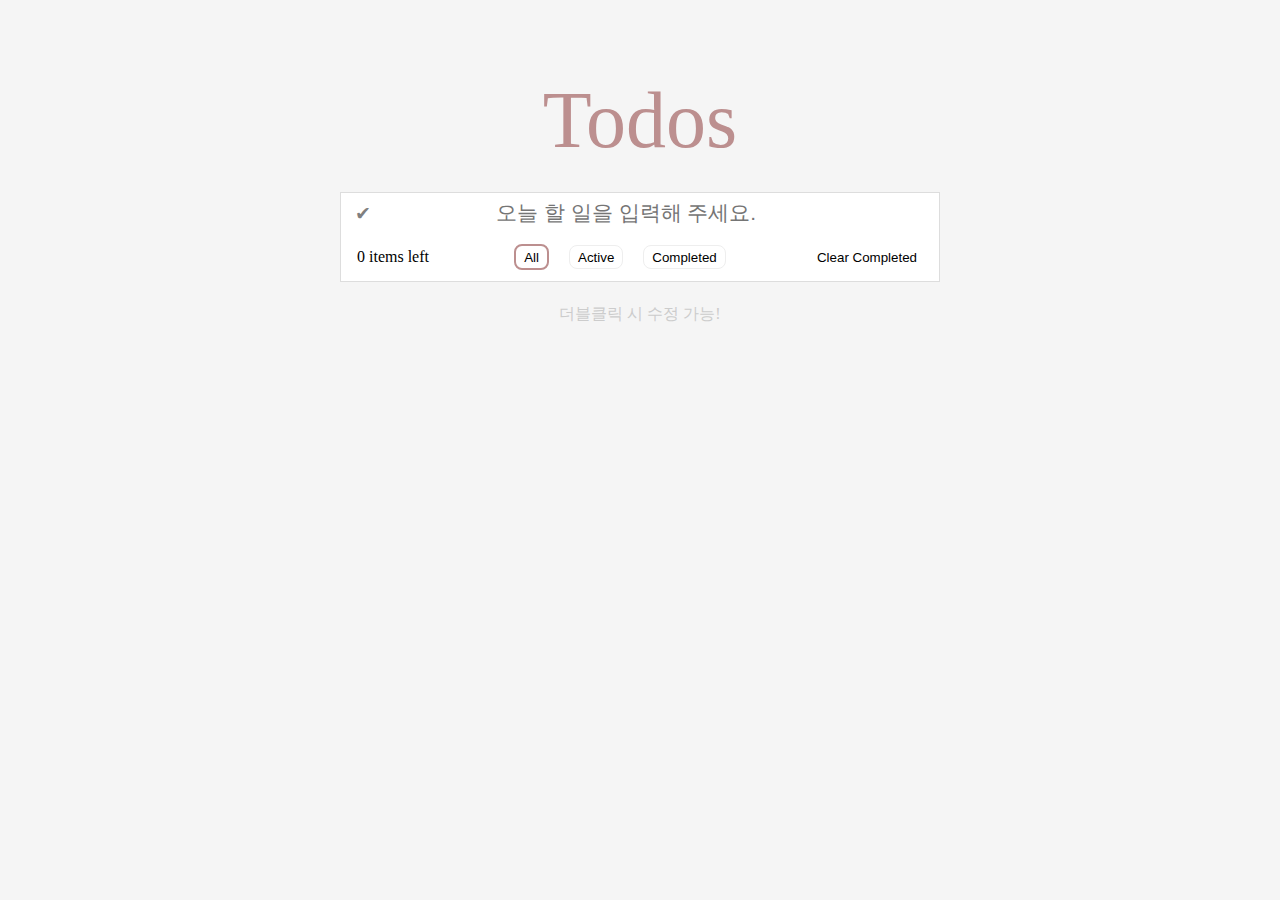
<file: index.html>
<!DOCTYPE html>
<html lang="en">
  <head>
    <meta charset="UTF-8" />
    <meta http-equiv="X-UA-Compatible" content="IE=edge" />
    <meta name="viewport" content="width=device-width, initial-scale=1.0" />
    <link rel="stylesheet" href="reset.css" />
    <link rel="stylesheet" href="style.css" />

    <title>To Do Vanilla JS</title>
  </head>
  <body>
    <div class="todo-wrapper">
      <h1>Todos</h1>
      <div class="todo-box">
        <button class="complete-all-btn">✔</button>
        <input
          type="text"
          class="todo-input"
          placeholder="오늘 할 일을 입력해 주세요."
        />

        <ul class="todo-list">
          <!-- <li class="todo-item checked">
            <div class="checkbox">✔</div>
            <div class="todo">첫번째 할 일</div>
            <button class="delBtn">x</button>
          </li>
          <li class="todo-item">
            <div class="checkbox"></div>
            <div class="todo">두번째 할 일</div>
            <button class="delBtn">x</button>
          </li> -->
        </ul>
        <div class="todo-bottom">
          <div class="left-items">3 itmes left</div>
          <div class="button-group">
            <button class="show-all-btn selected" data-type="all">All</button>
            <button class="show-active-btn" data-type="active">Active</button>
            <button class="show-completed-btn" data-type="completed">
              Completed
            </button>
          </div>
          <button class="clear-completed-btn">Clear Completed</button>
        </div>
      </div>
      <p class="info">더블클릭 시 수정 가능!</p>
    </div>
    <script src="index.js"></script>
  </body>
</html>
</file>
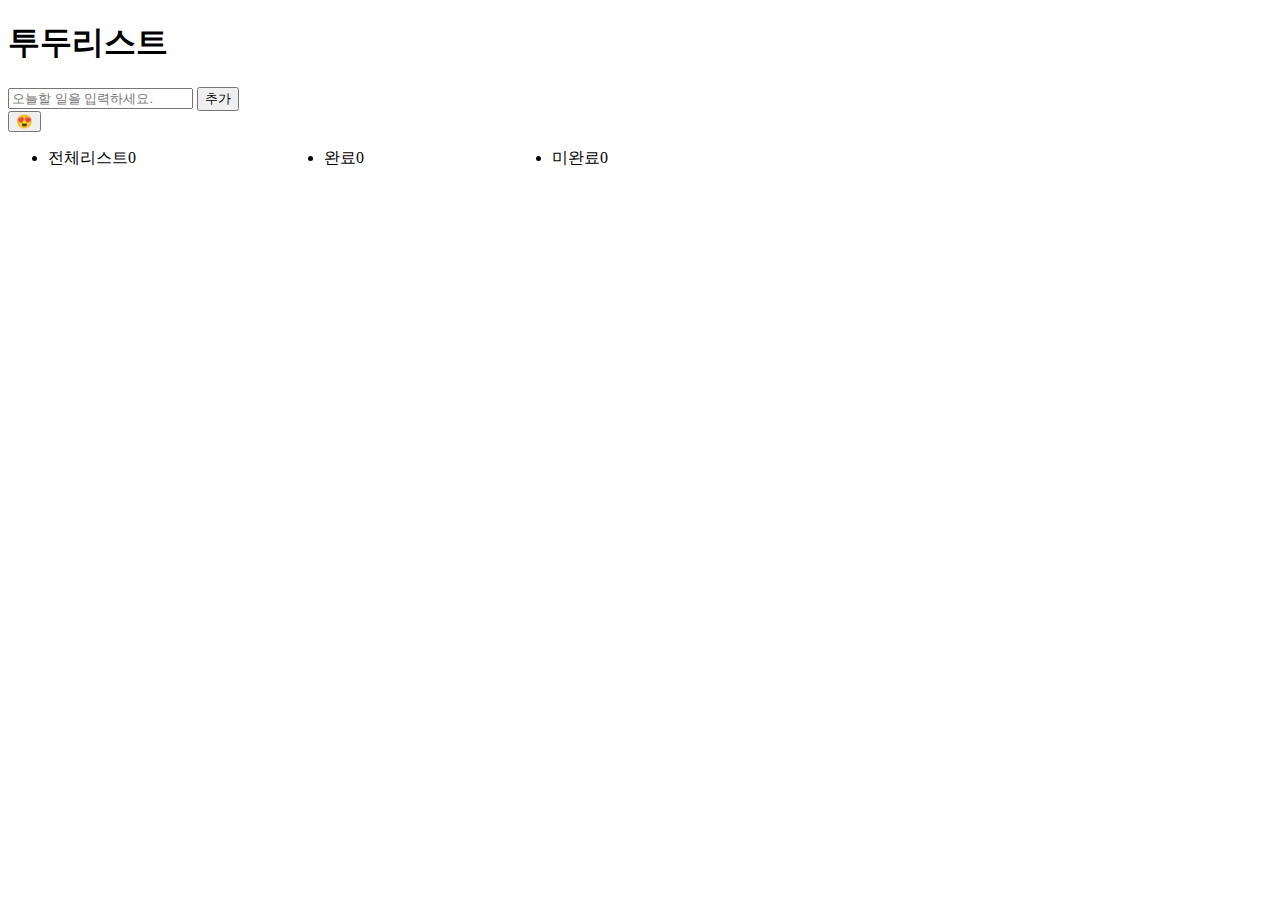
<file: todolist_myself/index.html>
<!DOCTYPE html>
<html lang="en">
  <head>
    <meta charset="UTF-8" />
    <meta http-equiv="X-UA-Compatible" content="IE=edge" />
    <meta name="viewport" content="width=device-width, initial-scale=1.0" />
    <title>Todo List</title>
    <link rel="stylesheet" href="style.css"></link>
  </head>
  <body>
    <h1>투두리스트</h1>
    <div class="container">
      <form class="todo-form">
        <input type="text" placeholder="오늘할 일을 입력하세요." class="todo-input" />
        <input type="submit" value="추가" />
      </form>
      <button class="complete-all-btn">😍</button>
      <ul class="todo-tab">
            <li class="all-show-btn">전체리스트<span class="all-count">3개</span></li>
            <li class="completed-show-btn">완료<span class="completed-count">1개</span></li>
            <li class="uncompleted-show-btn">미완료<span class="uncompleted-count">2개</span></li>
      </ul>
        <ul class="list-container">
            <!-- <li class="todo-list">
                <button class="complete-btn">🤔</button>
                <div class="todo-content">투두리스트 콘텐츠</div>
                <button class="del-btn">❌</button>
            </li> -->
        </ul>
    </div>
    <script src="app.js"></script>
  </body>
</html>
</file>
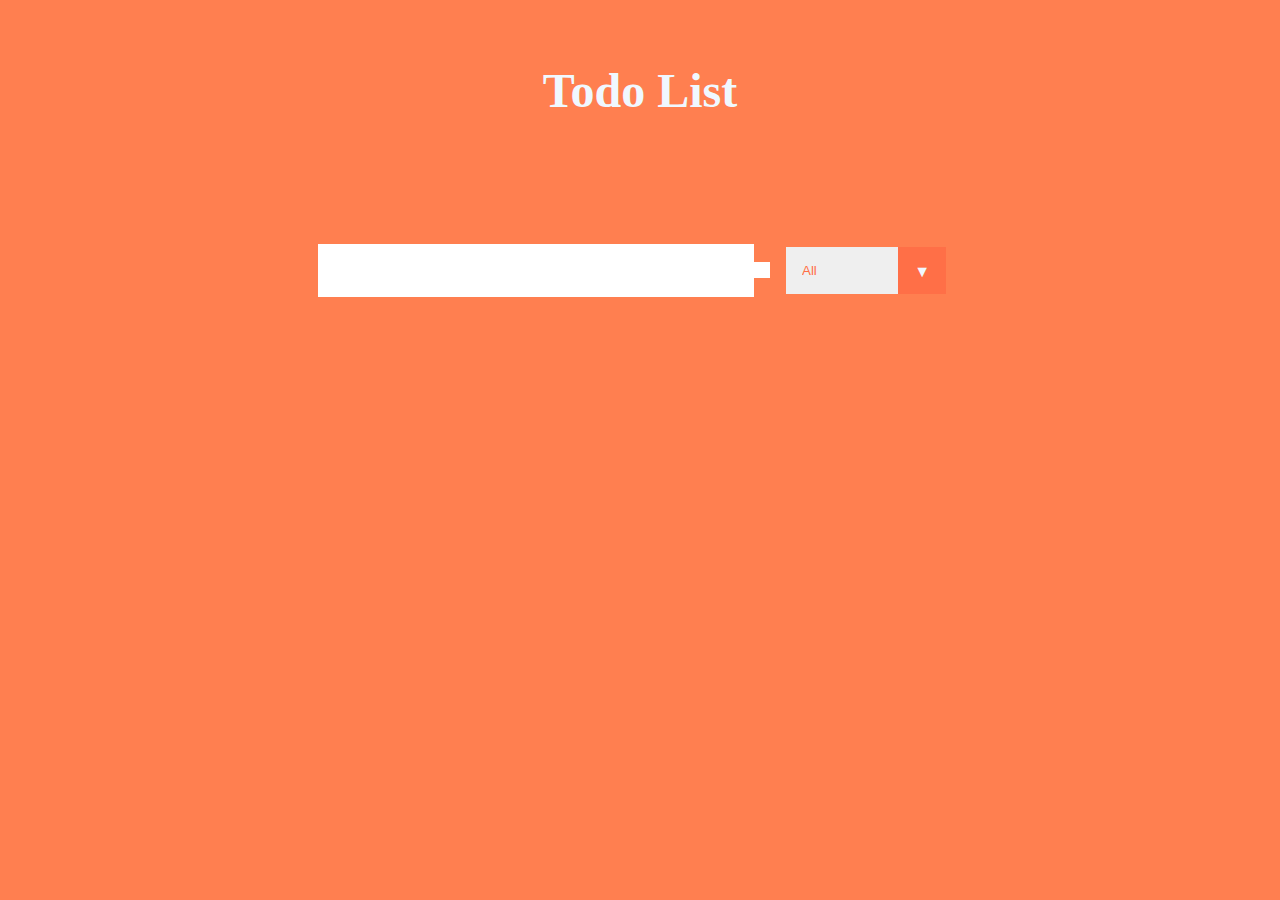
<file: todo.html>
<!DOCTYPE html>
<html lang="en">
<head>
    <meta charset="UTF-8">
    <meta http-equiv="X-UA-Compatible" content="IE=edge">
    <meta name="viewport" content="width=device-width, initial-scale=1.0">
    <title>Todo List</title>
    <link rel = "stylesheet" href ="./todostyle.css">
    <link rel="stylesheet" href="https://cdnjs.cloudflare.com/ajax/libs/font-awesome/6.3.0/css/all.min.css" integrity="sha512-SzlrxWUlpfuzQ+pcUCosxcglQRNAq/DZjVsC0lE40xsADsfeQoEypE+enwcOiGjk/bSuGGKHEyjSoQ1zVisanQ==" crossorigin="anonymous" referrerpolicy="no-referrer" />
</head>
<body>
    <header>
        <h1>Todo List</h1>
    </header>
    <form>
        <input type ="text" class="todo-input">
        <button class = "todo-button" type="submit">
            <i class="fas fa-plus-square"></i>
        </button>
        <div class="select">
            <select name="todos" class="filter-todo">
                <option value="all">All</option>
                <option value="completed">Completed</option>
                <option value="uncompleted">Uncompleted</option>
            </select>
        </div>
    </form>
    <div class="todo-contianer">
        <ul class ="todo-list">
        </ul>
    </div>
    <script src= ./todoapp.js></script>
</body>
</html>
</file>
<file: style.css>
html {
  height: 100%;
}

body {
  display: flex;
  flex-wrap: nowrap;
  justify-content: center;
  background-color: #f5f5f5;
  min-height: 100%;
}

.todo-wrapper {
  justify-content: center;
  margin-top: 3rem;
  min-width: 600px;
}

h1 {
  padding: 2rem;
  text-align: center;
  color: rosybrown;
  font-size: 5rem;
}

.todo-box {
  background-color: white;
  border: 1px solid #ddd;
}

.todo-input-box {
  display: flex;
  flex-wrap: nowrap;
  flex-direction: row;
  height: 3rem;
  border-bottom: 1px solid #ddd;
  justify-content: flex-start;
  align-items: center;
}

button {
  background-color: transparent;
  border: 0;
}

.complete-all-btn {
  color: gray;
  min-width: none;
  min-height: none;
  width: 1.5rem;
  height: 1.5rem;
  margin: 0.5rem 0.5rem;
  border-radius: 50px;
  cursor: pointer;
  font-size: 1.2rem;
}

.complete-all-btn.checked {
  color: green;
}

.todo-input {
  width: 80%;
  text-align: center;
  border: 0;
  outline: none;
  font-size: 1.3rem;
}

.todo-item {
  position: relative;
  display: flex;
  flex-wrap: nowrap;
  flex-direction: row;
  justify-content: space-between;
  align-items: center;
  height: 3rem;
  border-bottom: 1px solid #ddd;
}

.todo-item:hover .delBtn {
  opacity: 1;
}

.checkbox {
  min-width: none;
  min-height: none;
  width: 1.5rem;
  height: 1.5rem;
  margin: 0.5rem 0.5rem;
  border-radius: 50px;
  border: 1px solid lightgray;
  cursor: pointer;
  text-align: center;
}

.todo-item.checked .checkbox {
  border: 2px solid darkgray;
  color: green;
}

.todo {
  font-size: 1.3rem;
  padding: 0 1rem;
  width: 80%;
}

.todo-item.checked .todo {
  font-style: italic;
  text-decoration: line-through;
  color: lightgray;
}

.delBtn {
  opacity: 1;
  width: 3rem;
  height: 3rem;
  font-size: 1.5rem;
  font-weight: lighter;
  cursor: pointer;
}

.todo-bottom {
  height: 3rem;
  display: flex;
  flex-wrap: nowrap;
  flex-direction: row;
  justify-content: space-between;
  align-items: center;
  padding: 0 1rem;
}

.button-group {
  flex-direction: row;
  flex-wrap: nowrap;
}

.button-group button {
  border: 1px solid #eee;
  padding: 0.2rem 0.5rem;
  margin: 0 0.5rem;
  border-radius: 8px;
  cursor: pointer;
}

.button-group button.selected {
  border: 2px solid rosybrown;
  padding: 0.2rem 0.5rem;
  margin: 0 0.5rem;
  border-radius: 8px;
}

.clear-completed-btn:hover {
  font-style: italic;
  text-decoration: underline;
  cursor: pointer;
}

.edit-input {
  position: absolute;
  left: 0;
  top: 0;
  width: 590px;
  height: 2.8rem;
  margin: 0;
}

p.info {
  margin-top: 1.5rem;
  text-align: center;
  color: #ccc;
}
</file>
<file: todolist_myself/style.css>
.container {
  width: 600px;
}

.todo-tab {
  display: flex;
  justify-content: space-between;
}

li .todo-list {
  display: flex;
  justify-content: flex-start;
  justify-items: flex-start;
}

li .todo-content {
  display: inline-block;
  width: 400px;
}
</file>
<file: todostyle.css>
* {
  margin: 0;
  padding: 0;
  box-sizing: 0;
}

body {
  background: coral;
  color: aliceblue;
  min-height: 100vh;
}

header {
  font-size: 1.5rem;
}

header,
form {
  min-height: 20vh;
  display: flex;
  justify-content: center;
  align-items: center;
}

form input,
form button {
  padding: 0.5rem;
  font-size: 2rem;
  border: none;
  background: white;
}

form button {
  color: chartreuse;
  cursor: pointer;
  transition: all 0.2s ease;
}
form button:hover {
  background: #f076cf;
  color: white;
}

.todo-container {
  display: flex;
  justify-content: center;
  align-items: center;
}

.todo-list {
  min-width: 40%;
  list-style: none;
}

.todo {
  margin: 0.5rem;
  background: white;
  color: black;
  font-size: 1.5rem;
  display: flex;
  justify-content: space-between;
  align-items: center;
}

.todo li {
  flex: 1;
}

.trash-btn,
.complete-btn {
  background: #ff6f47;
  color: white;
  border: none;
  padding: 1rem;
  cursor: pointer;
  font-size: 1rem;
}

.complete-btn {
  background: #44cbfc;
}

.todo-item {
  padding: 0rem 0.5rem;
  transition: all 0.5s ease;
}

.fa-trash,
.fa-check {
  pointer-events: none;
}

.completed .todo-item {
  text-decoration: line-through;
  opacity: 0.5;
  transition: all 0.5s ease;
}

.fall {
  transform: translateY(8rem) rotateZ(20deg);
  opacity: 0;
  transition: all 0.5s ease;
}

select {
  -webkit-appearance: none;
  -moz-appearance: none;
  appearance: none;
  outline: none;
  border: none;
}

.select {
  margin: 1rem;
  position: relative;
  overflow: hidden;
}

select {
  color: #ff6f47;
  width: 10rem;
  cursor: pointer;
  padding: 1rem;
}

.select::after {
  content: "\25BC";
  position: absolute;
  background: #ff6f47;
  top: 0;
  right: 0;
  padding: 1rem;
  pointer-events: none;
  transition: all 0.3s ease;
}

.select:hover::after {
  background: white;
  color: #ff6f47;
}
</file>
